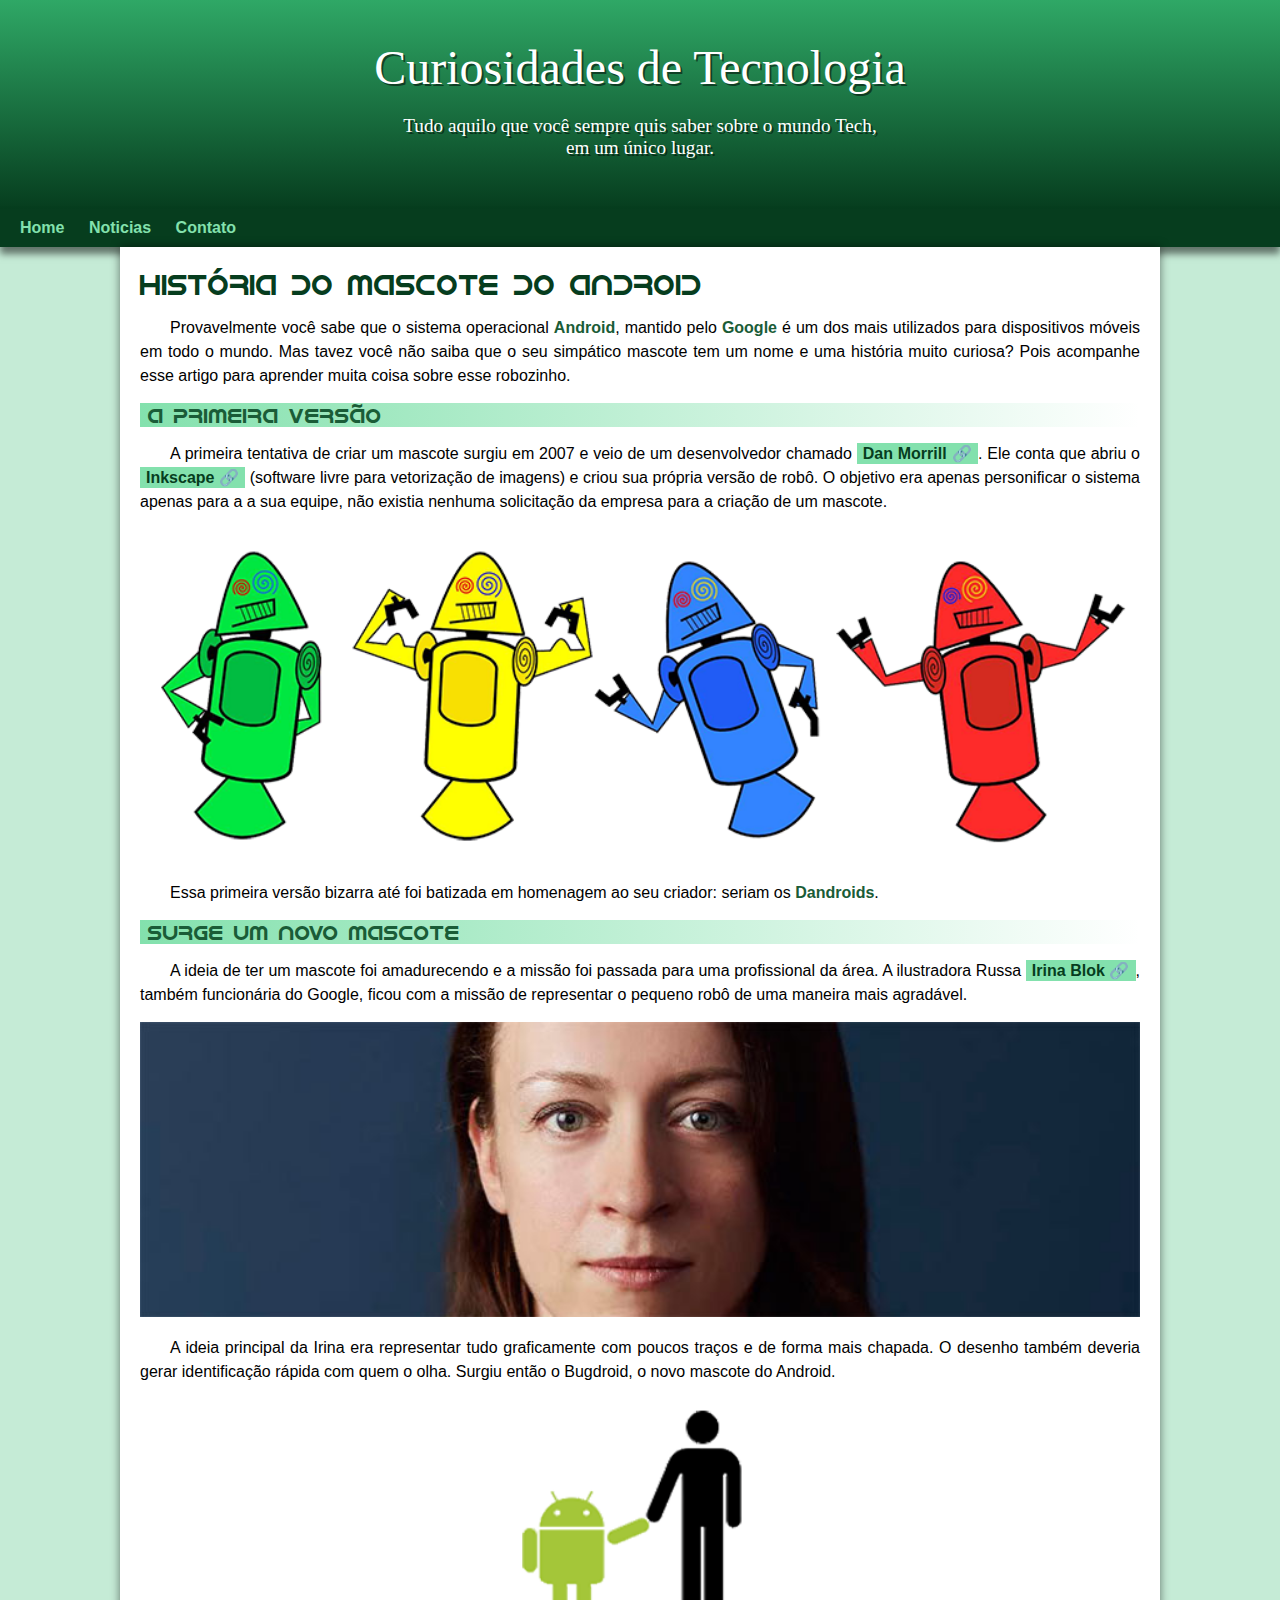
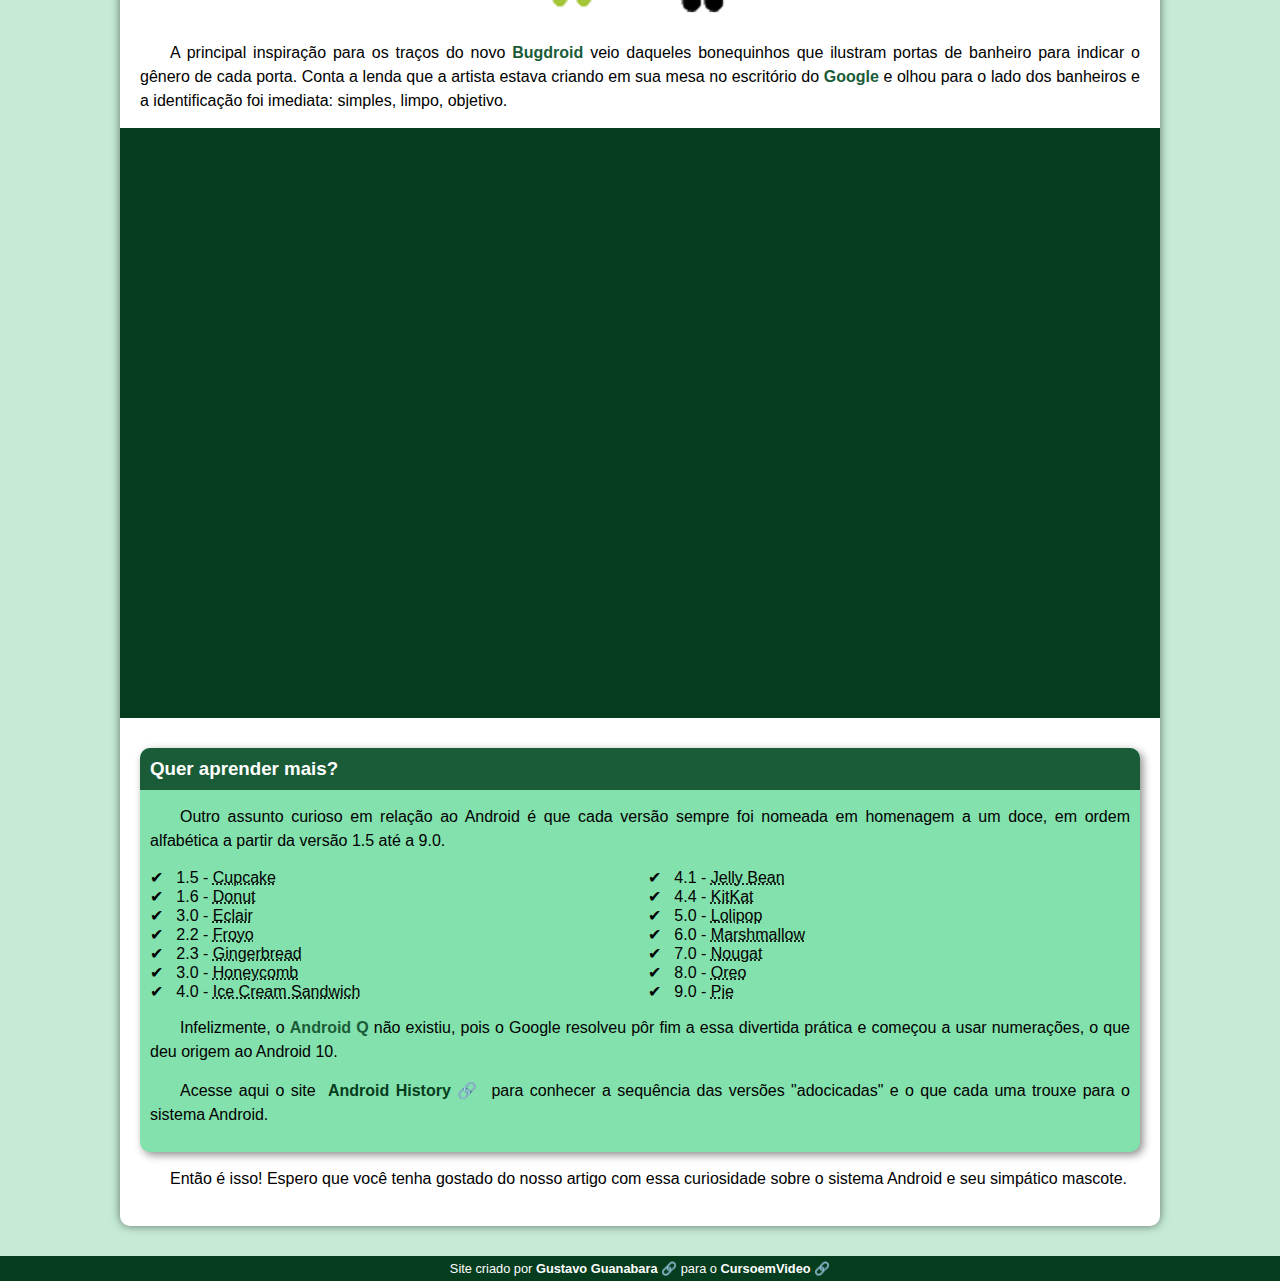
<file: Project-Android/index.html>
<!DOCTYPE html>
<html lang="pt-br">
<head>
    <meta charset="UTF-8">
    <meta http-equiv="X-UA-Compatible" content="IE=edge">
    <meta name="viewport" content="width=device-width, initial-scale=1.0">
    <title>Como surgiu o mascote do Android?</title>
    <link rel="shortcut icon" href="favicon.ico" type="image/x-icon">
    <link rel="stylesheet" href="style.css">
</head>
<body>
    <header>
        <h1>Curiosidades de Tecnologia</h1>
        <p>Tudo aquilo que você sempre quis saber sobre o mundo Tech, em um único lugar.</p>
    </header>
        <nav>
            <a href="#"> Home</a>
            <a href="#"> Noticias</a>
            <a href="#"> Contato</a>
            
        </nav>
        <main>
            <article> <!---CONTEUDO DO SITE-->
                <h1>História do Mascote do Android</h1>

            <p>Provavelmente você sabe que o sistema operacional <strong>Android</strong>, mantido pelo <strong>Google</strong> é um dos mais utilizados para dispositivos móveis em todo o mundo. Mas tavez você não saiba que o seu simpático mascote tem um nome e uma história muito curiosa? Pois acompanhe esse artigo para aprender muita coisa sobre esse robozinho.</p>

            <h2>A primeira versão</h2>

            <p>A primeira tentativa de criar um mascote surgiu em 2007 e veio de um desenvolvedor chamado <a href="https://androidcommunity.com/dan-morrill-shows-us-the-android-mascot-that-almost-was-20130103/"target="_blank" class="externo">Dan Morrill</a>. Ele conta que abriu o <a href="https://inkscape.org/pt-br/"target="_blank"class="externo">Inkscape</a> (software livre para vetorização de imagens) e criou sua própria versão de robô. O objetivo era apenas personificar o sistema apenas para a a sua equipe, não existia nenhuma solicitação da empresa para a criação de um mascote.</p>

            <picture>
                <source media="(max-width: 670px)" srcset="projeto/imagens/dan-droids-pq.png">
               <img src="projeto/imagens/dan-droids.png" alt="Primeiro mascote do Android">
            </picture>

            <p>Essa primeira versão bizarra até foi batizada em homenagem ao seu criador: seriam os <strong>Dandroids</strong>.</p>

            <h2>Surge um novo mascote</h2>

            <p>A ideia de ter um mascote foi amadurecendo e a missão foi passada para uma profissional da área. A ilustradora Russa <a href="https://www.irinablok.com/"target="_blank" class="externo">Irina Blok</a>, também funcionária do Google, ficou com a missão de representar o pequeno robô de uma maneira mais agradável.</p>

            <picture>
                <source media="(max-width: 670px)" srcset="projeto/imagens/irina-blok-pq.jpg">
                <img src="projeto/imagens/irina-blok.jpg" alt="Irina Blok, criadora do Bugdroid">
            </picture>

            <p>A ideia principal da Irina era representar tudo graficamente com poucos traços e de forma mais chapada. O desenho também deveria gerar identificação rápida com quem o olha. Surgiu então o Bugdroid, o novo mascote do Android.</p>

            <img src="projeto/imagens/bugdroid.png" class="pequena" alt="Bugdroid">

            <p>A principal inspiração para os traços do novo <strong>Bugdroid</strong> veio daqueles bonequinhos que ilustram portas de banheiro para indicar o gênero de cada porta. Conta a lenda que a artista estava criando em sua mesa no escritório do <strong>Google</strong> e olhou para o lado dos banheiros e a identificação foi imediata: simples, limpo, objetivo.</p>

            <div class="video">
                <iframe width="560" height="315" src="https://www.youtube.com/embed/l2UDgpLz20M" title="YouTube video player" frameborder="0" allow="accelerometer; autoplay; clipboard-write; encrypted-media; gyroscope; picture-in-picture" allowfullscreen></iframe>
            </div>
        
             <aside> <!---TEXTO NA CAIXA-->
                
                <h3>Quer aprender mais? </h3>
                 
                             <p>Outro assunto curioso em relação ao Android é que cada versão sempre foi nomeada em homenagem a um doce, em ordem alfabética a partir da versão 1.5 até a 9.0.</p>
                 
                             
                                 <ul>
                                 
                                     <li>
                                         1.5 - <abbr title="Bolo de Copo">Cupcake</abbr>
                                     </li>
                                     <li>
                                         1.6 - <abbr title="Rosquinha">Donut</abbr>
                                        </li>
                                     <li>
                                         3.0 - <abbr title="Bomba">Eclair</abbr>
                                        </li>
                                     <li>
                                         2.2 - <abbr title="Iogurte Congelado">Froyo</abbr>
                                        </li>
                                     <li>
                                         2.3 - <abbr title="Biscoito de Gengibre">Gingerbread</abbr>
                                        </li>
                                     <li>
                                         3.0 - <abbr title="Favo de Mel">Honeycomb</abbr>
                                        </li>
                                     <li>
                                         4.0 - <abbr title="Sanduiche de sorvete">Ice Cream Sandwich</abbr>
                                        </li>
                                     <li>
                                         4.1 - <abbr title="Jujuba">Jelly Bean</abbr>
                                        </li>
                                     <li>
                                         4.4 - <abbr title="Kitkat">KitKat</abbr>
                                        </li>
                                     <li>
                                         5.0 - <abbr title="Pirulito">Lolipop</abbr>
                                        </li>
                                     <li>
                                         6.0 - <abbr title="Marshmallow">Marshmallow</abbr>
                                        </li>
                                     <li>
                                         7.0 - <abbr title="Torrone">Nougat</abbr>
                                        </li>
                                     <li>
                                         8.0 - <abbr title="Oreo">Oreo</abbr>
                                        </li>
                                     <li>
                                         9.0 - <abbr title="Torta">Pie</abbr>
                                        </li>
                                    
                                 </ul>
                             
                 
                             <p>Infelizmente, o <strong>Android Q</strong> não existiu, pois o Google resolveu pôr fim a essa divertida prática e começou a usar numerações, o que deu origem ao Android 10.</p>
                 
                             <p>Acesse aqui o site <a href="https://android.com/intl/en_uk/history"target="_blank" class="externo">Android History</a> para conhecer a sequência das versões "adocicadas" e o que cada uma trouxe para o sistema Android.</p>
             </aside>

            <p>Então é isso! Espero que você tenha gostado do nosso artigo com essa curiosidade sobre o sistema Android e seu simpático mascote.</p>
            </article>
        </main>
    
        <footer> <!---FIM DO SITE-->
            <p>Site criado por <a href="https://github.com/gustavoguanabara" target="_blank" class="externo">Gustavo Guanabara</a> para o <a href="https://www.cursoemvideo.com/" target="_blank"class="externo">CursoemVideo</a></p>
        </footer>
    

   </header>
</body>
</html>
</file>
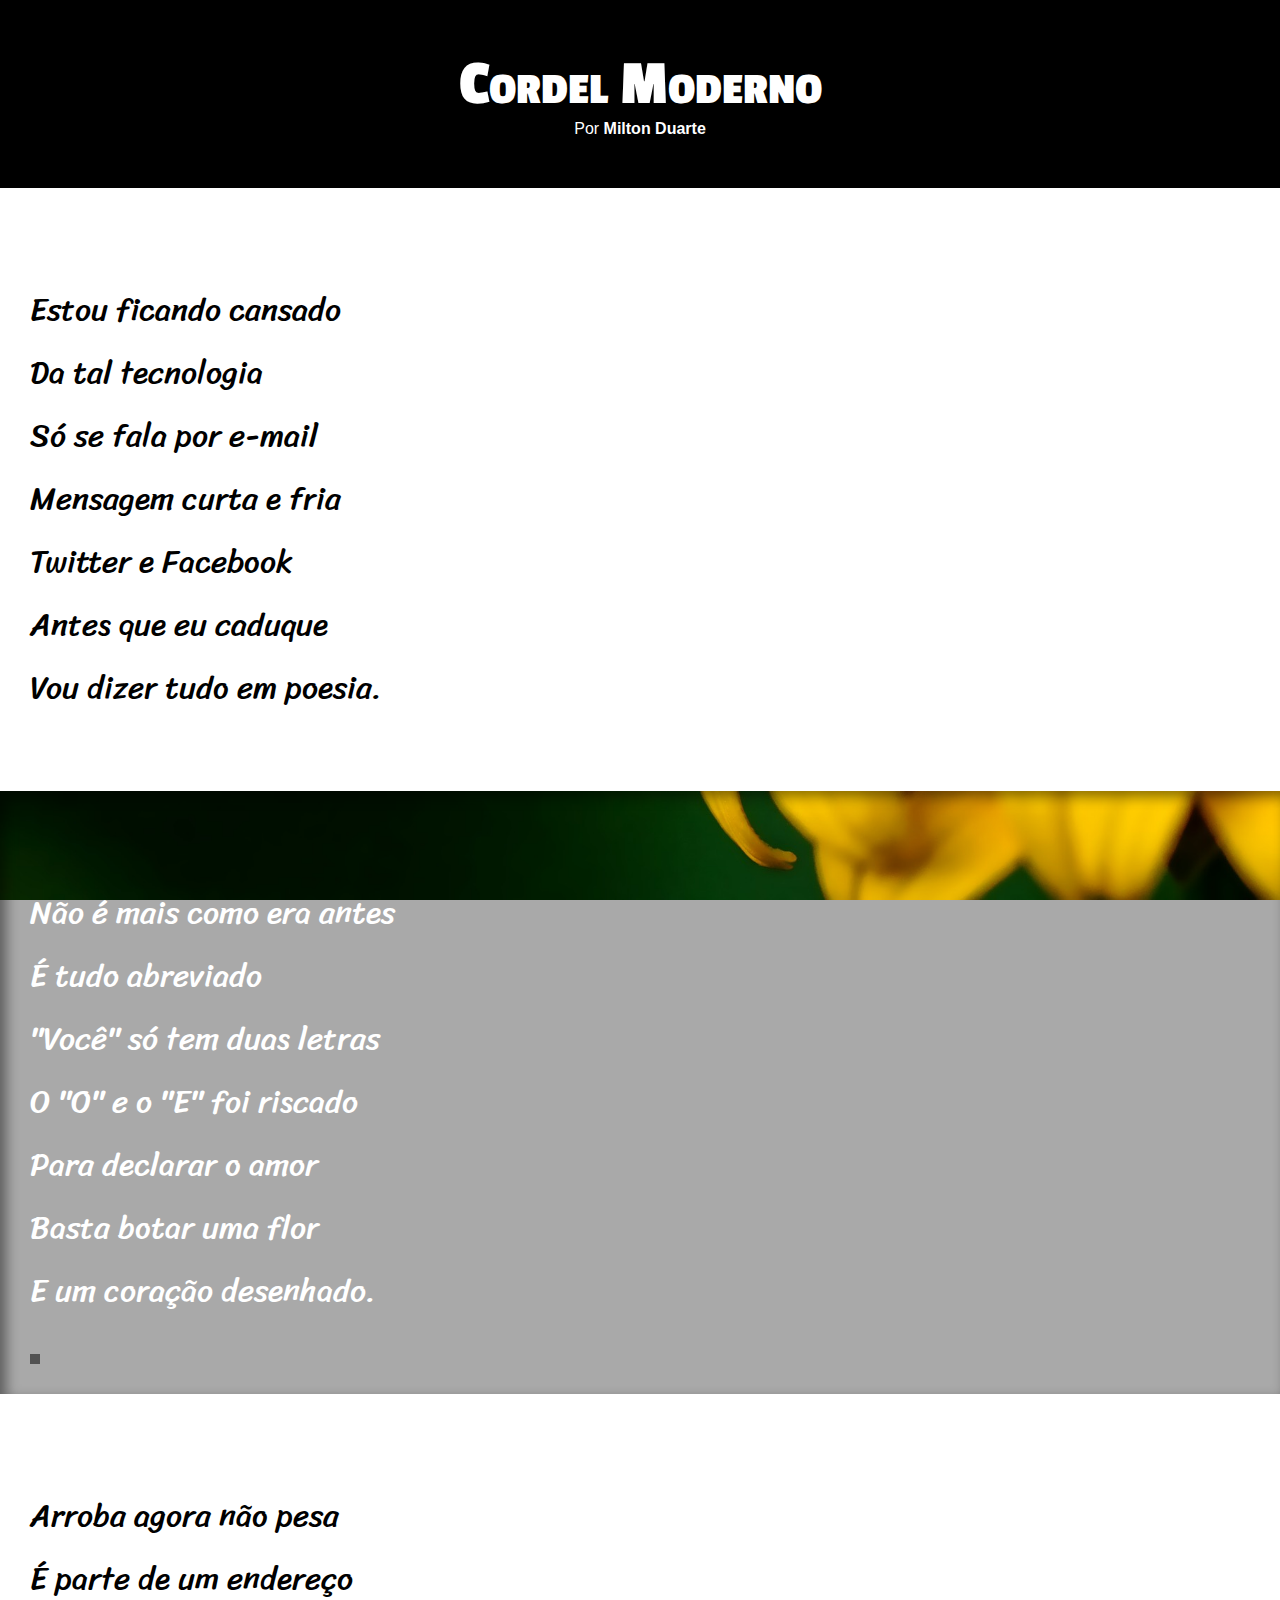
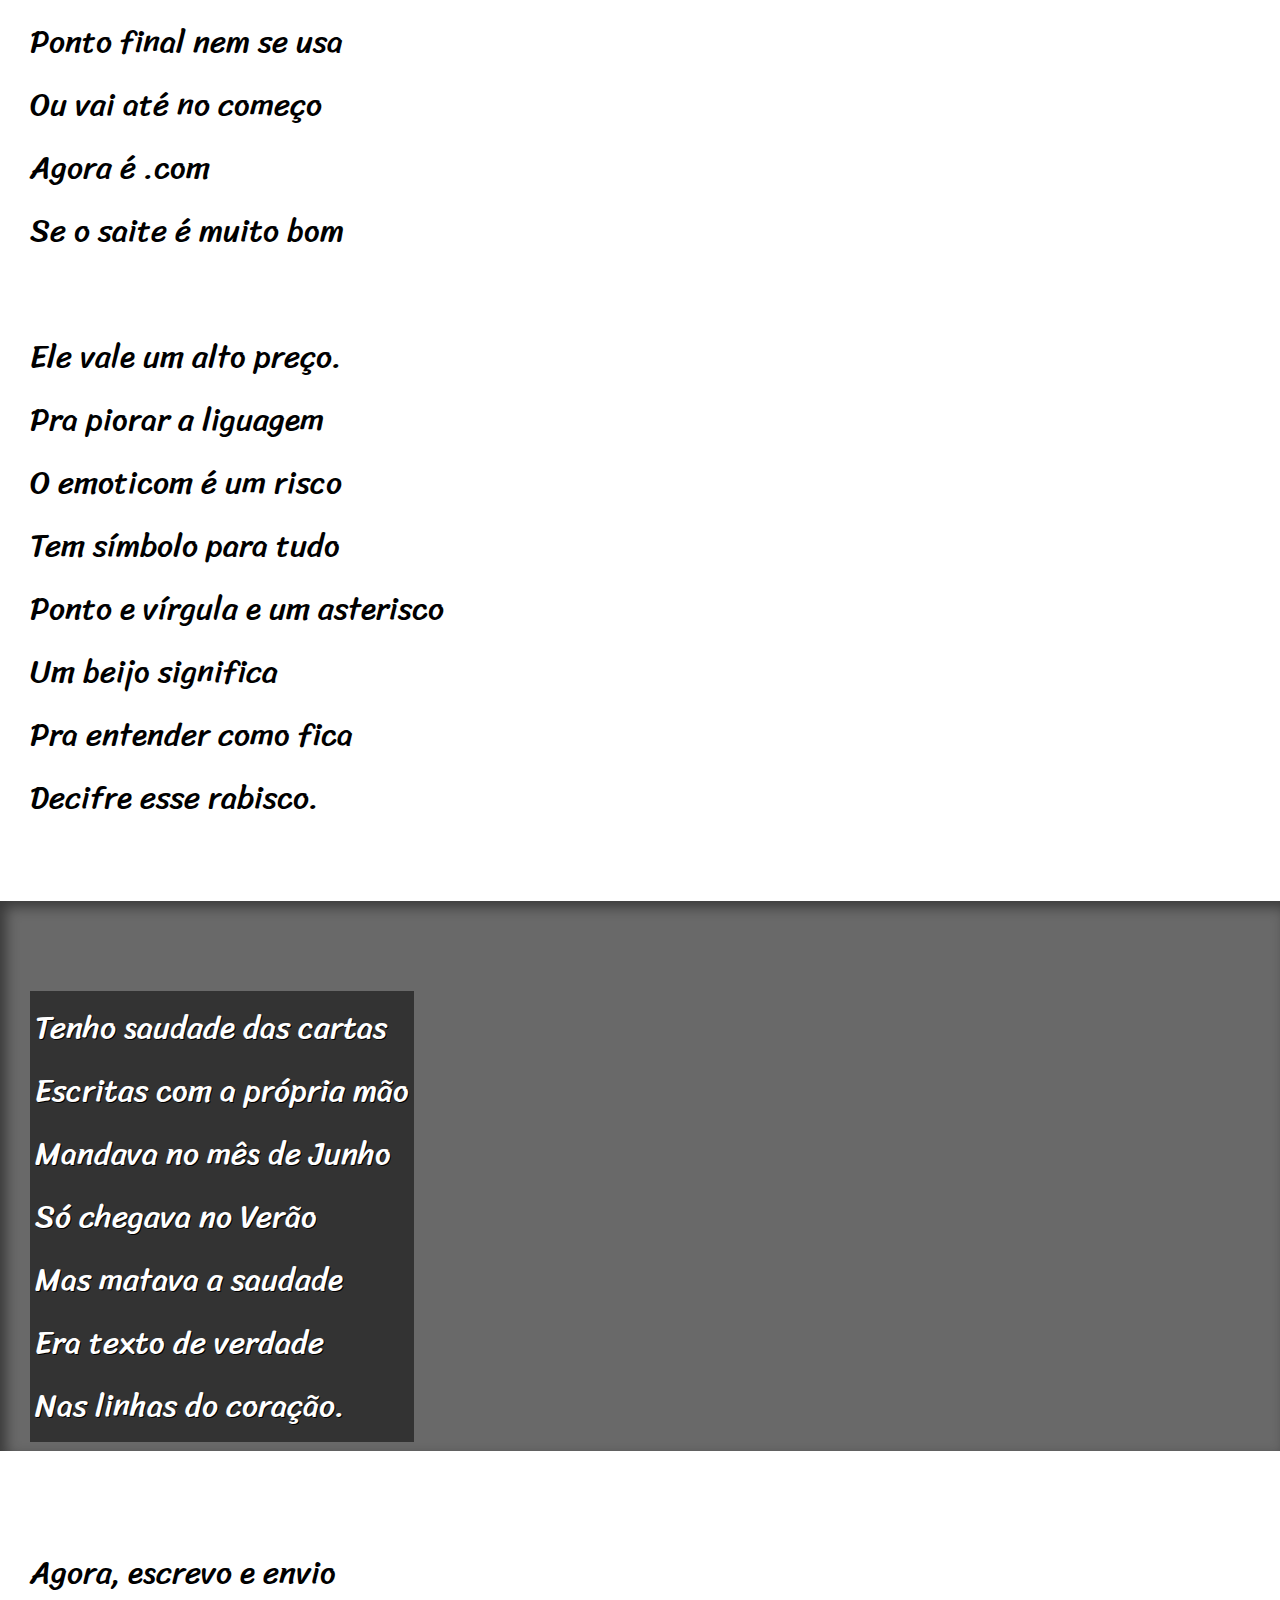
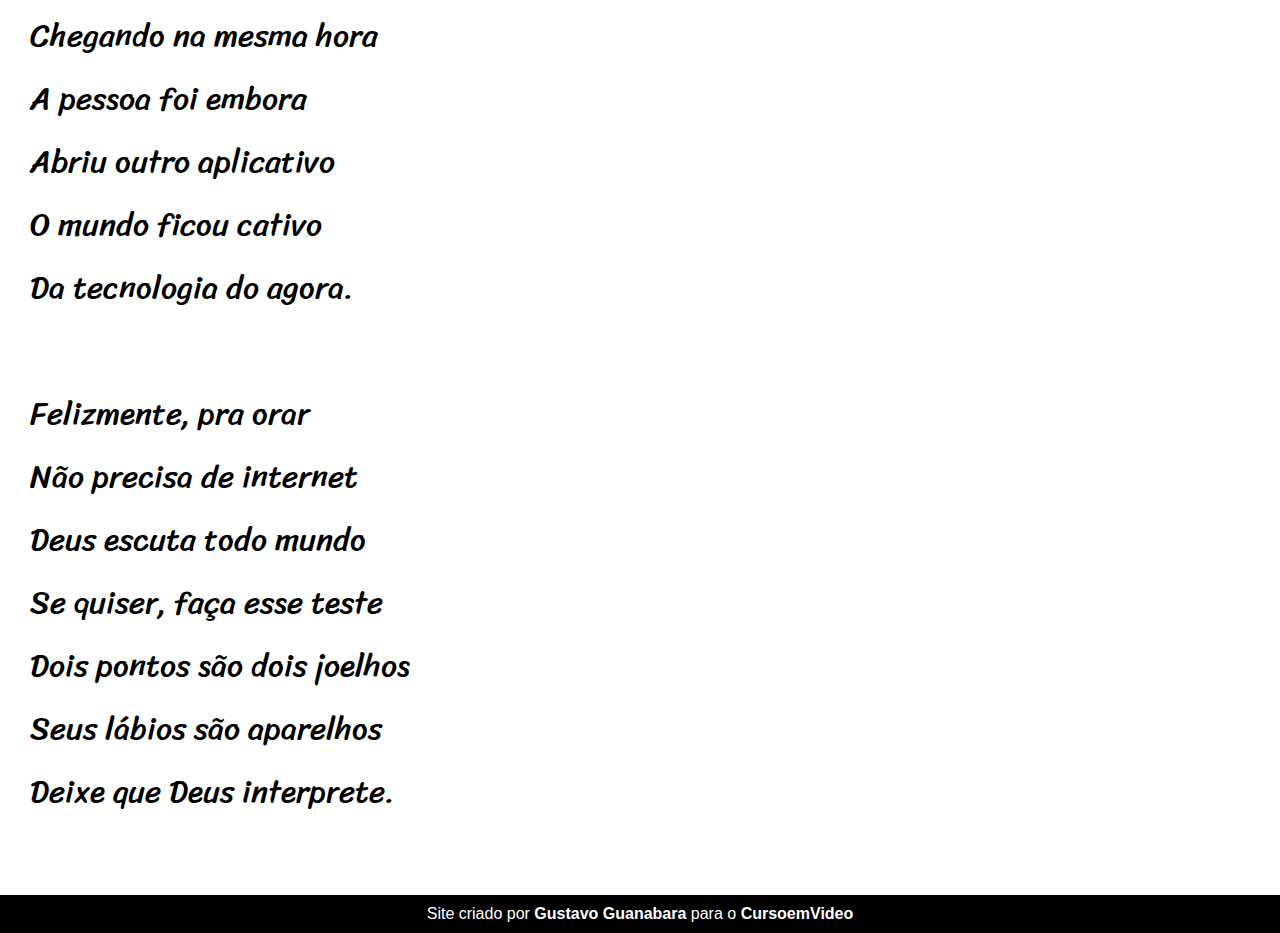
<file: Project-Cordel/index.html>
<!DOCTYPE html>
<html lang="pt-br">
<head>
    <meta charset="UTF-8">
    <meta http-equiv="X-UA-Compatible" content="IE=edge">
    <meta name="viewport" content="width=device-width, initial-scale=1.0">
    <title>Cordel Moderno</title>
    <link rel="stylesheet" href="style.css">
</head>
<body>

    <header>
        <h1>Cordel Moderno</h1>
        <p>Por <a href="https://www.recantodasletras.com.br/poesias/3186743" target="_blank">Milton Duarte</a></p>
    </header>

    <section class="normal">
        <p>
            Estou ficando cansado <br>
            Da tal tecnologia <br>
            Só se fala por e-mail <br>
            Mensagem curta e fria <br>
            Twitter e Facebook <br>
            Antes que eu caduque <br>
            Vou dizer tudo em poesia. <br>
        </p>
    </section>

    

    <section class="imagem" id="img01">
            Não é mais como era antes  <br>
            É tudo abreviado <br>
            "Você" só tem duas letras <br>
            O "O" e o "E" foi riscado <br>
            Para declarar o amor <br>
            Basta botar uma flor <br>
            E um coração desenhado. <br>
        </p>
    </section>

   

    <section class="normal">
        <p>
            Arroba agora não pesa <br>
            É parte de um endereço <br>
            Ponto final nem se usa <br>
            Ou vai até no começo <br>
            Agora é .com <br>
            Se o saite é muito bom <br>
        </p>


        <p>
            Ele vale um alto preço. <br>
            Pra piorar a liguagem <br>
            O emoticom é um risco <br>
            Tem símbolo para tudo <br>
            Ponto e vírgula e um asterisco <br>
            Um beijo significa <br>
            Pra entender como fica <br>
            Decifre esse rabisco. <br>
        </p>
    </section>

    

    <section class="imagem" id="img02">
        <p>
            Tenho saudade das cartas <br>
            Escritas com a própria mão <br>
            Mandava no mês de Junho <br>
            Só chegava no Verão <br>
            Mas matava a saudade <br>
            Era texto de verdade <br>
            Nas linhas do coração. <br>
        </p>
    </section>



    <section class="normal">
        <p>
            Agora, escrevo e envio <br>
            Chegando na mesma hora <br>
            A pessoa foi embora <br>
            Abriu outro aplicativo <br>
            O mundo ficou cativo <br>
            Da tecnologia do agora. <br>
        </p>
        
        <p>
            Felizmente, pra orar <br>
            Não precisa de internet <br>
            Deus escuta todo mundo <br>
            Se quiser, faça esse teste <br>
            Dois pontos são dois joelhos <br>
            Seus lábios são aparelhos <br>
            Deixe que Deus interprete. <br>
        </p>
    </section>

        <footer>
            <p>Site criado por <a href="https://github.com/gustavoguanabara/" target="_blank">Gustavo Guanabara</a> para o <a href="https://www.cursoemvideo.com/" target="_blank">CursoemVideo</a></p>
         </footer>
        
    </body>
    </html>
</file>
<file: Project-Android/style.css>
@charset "UTF-8";

@import url('https://fonts.googleapis.com/css2?family=Kaushan+Script&family=Work+Sans:ital,wght@0,100;0,200;0,300;0,400;0,500;0,600;0,700;0,800;0,900;1,100;1,200;1,300;1,400;1,500;1,600;1,700;1,800;1,900&display=swap');

@font-face {
    font-family: 'Android';
    src: url('fontes/idroid.otf') format('opentype');
    font-weight: normal;
}

/*
#c5ebd6
#83elad
#3ddc84
#2fa866
#1a5c37
#063d1e
*/

:root {
    --cor0: #c5ebd6;
    --cor1: #83e1ad;
    --cor2: #3ddc84;
    --cor3: #2fa866;
    --cor4: #1a5c37;
    --cor5: #063d1e;

    --fonte-padrao: Arial, Verdana, Helvetica, sans-serif;
    --fonte-destaque: 'Bebas Neue', cursive;
    --fonte-android: 'Android', cursive;
}

* { /* TODOS ELEMENTOS USE '*' */
    margin: 0px;
    padding: 0px;
}


body {
    background-color: var(--cor0);
    font-family: var(--fonte-padrao);
    
    /* ou simplesmente background-color: */
}

a.externo::after {
    content: '\00A0\1F517';
}


header {
    background-image: linear-gradient(to bottom, var(--cor3), 
    var(--cor5));
    min-height: 150px;
    text-align: center;
    padding-top: 40px;
}

header > h1 {
    color: white;
    font-family: var(--fonte-destaque);
    font-size: 3em;
    font-weight: normal;
    margin-bottom: 20px;
    text-shadow: 2px 2px 0px rgba(0, 0, 0, 0.507);
    
   
    
    /* ou simplesmente color:  */
}

header > p {
    font-family: var(--fonte-destaque);
    font-size: 1.2em;
    color: white;
    max-width: 500px;
    padding-right: 10px;
    padding-left: 10px;
    margin: auto;
    padding-bottom: 50px;
    text-shadow: 2px 2px 0px rgba(0, 0, 0, 0.507);

}

nav {
    background-color: var(--cor5);
    padding: 10px;
    box-shadow: 0px 7px 7px rgba(0, 0, 0, 0.507);
}

nav > a {
    color: var(--cor1);
    padding: 10px;
    text-decoration: none;
    font-weight: bold;
    transition-duration: .5s;
}

nav > a:hover {
    background-color: var(--cor3);
    color: var(--cor5);
}

main {
    min-width: 300px;
    max-width: 1000px;
    margin: auto;
    margin-bottom: 30px;
    background-color: white;
    padding: 20px;
    box-shadow: 0px 0px 10px rgba(0, 0, 0, 0.514);
    border-bottom-left-radius: 10px;
    border-bottom-right-radius: 10px;
}


main h1 {
    color: var(--cor5); 
    font-family: var(--fonte-android);
    font-weight: normal;
    font-size: 1.8em;
    
    /* ou simplesmente color: #063d1e; */
}

main h2 {
    font-family: var(--fonte-android);
    color: var(--cor4);
    font-size: 1.3em;
    font-weight: normal;
    background-image: linear-gradient(to right, var(--cor1),transparent);
    text-indent: 8px;
}

main p {
    margin: 15px 0px;
    text-align: justify;
    text-indent: 30px;
    font-size: 1em;
    line-height: 1.5em;
}
main strong {
    color: var(--cor4);
    font-weight: bolder;
}
main a {
    text-decoration: none;
    font-weight: bold;
    color: var(--cor5);
    background-color: var(--cor1);
    padding: 2px 6px;
}

main a:hover {
    text-decoration: underline;
    color: var(--cor4);
}

main img {
    width: 100%;
}
main img.pequena {
    max-width: 350px;
    display: block;
    margin: auto;
}

div,video {
    background-color: var(--cor5);
    margin: 0px -20px 30px -20px;
    padding: 20px;
    position: relative;
    padding-bottom: 57%;
}

div.video > iframe {
    position: absolute;
    top: 5%;
    left: 5%;
    width: 90%;
    height: 90%;

}

aside {
    background-color: var(--cor1);
    padding: 10px;
    border-radius: 10px;
    box-shadow: 3px 3px 8px rgba(0, 0, 0, 0.452);
    
}
aside > h3 {
    background-color: var(--cor4);
    color: white;
    padding: 10px;
    margin: -10px -10px 0px -10px;
    border-radius: 10px 10px 0px 0px;
}

aside > ul {
     list-style-type: '\2714\00A0\00A0'; /* compativel com chrome */
    list-style-position: inside;
    columns: 2;
   
}

footer {
    background-color: var(--cor5);
    color: white;
    text-align: center;
    font-size: 0.8em;
    padding: 5px;
}

footer > p > a {
    color: white;
    font-weight: bolder;
    text-decoration: none;
}

footer a:hover {
    text-decoration: underline;
    color: var(--cor1);
}
</file>
<file: Project-Cordel/style.css>
@charset "UTF-8";

@import url('https://fonts.googleapis.com/css2?family=Passion+One&display=swap');

@import url('https://fonts.googleapis.com/css2?family=Sriracha&display=swap');

:root {
    --fonte1: Verdana, Geneva, Tahoma, sans-serif;
    --fonte2: 'Passion One', cursive;
    --fonte3: 'Sriracha', cursive;
}


* {
    margin: 0px;
    padding: 0px;
    font-size: 1em;
}

html, body {
    min-height: 100vh;
    background-color: darkgray;
    font-family: var(--fonte1);
}

header {
    background-color: black;
    color: white;
    text-align: center;
}

header > h1 {
    padding-top: 50px;
    /*text-transform: uppercase; */
    font-variant: small-caps;
    font-family: var(--fonte2);
    font-size: 5vw;
}

header > p {
    padding-bottom: 50px;
}

header a, footer a {
    color: white;
    text-decoration: none;
    font-weight: bolder;
}

header a:hover, footer a:hover {
    text-decoration: underline;
}

section {
    padding-top: 10vh;
    padding-bottom: 1vh;
    line-height: 2em;
    padding-left: 30px;
    font-family: var(--fonte3);
    font-size: 3.5vh;
}

section > p {
    padding-bottom: 2em;
}

section.normal {
    background-color: white;
    color: black;
}

section.imagem {
    background-color: rgba(0, 0, 0, 0.377);
    color: white;
    box-shadow: inset 6px 6px 13px 0px rgba(0, 0, 0, 0.459);
    background-size: cover;
    background-attachment: fixed;
}

section.imagem > p {
    display: inline-block;
    padding: 5px;
    background-color: rgba(0, 0, 0, 0.514);
    text-shadow: 1px 1px 0px black;
}

section#img01 {
    background-image: url('imagens/background001.jpg');
    background-position: right center;
    
}

section#img02 {
    background-image: url('imagens/background002.jpg');
   
}
footer {
    background-color: black;
    text-align: center;
    color: white;
    padding: 10px;
}
</file>
